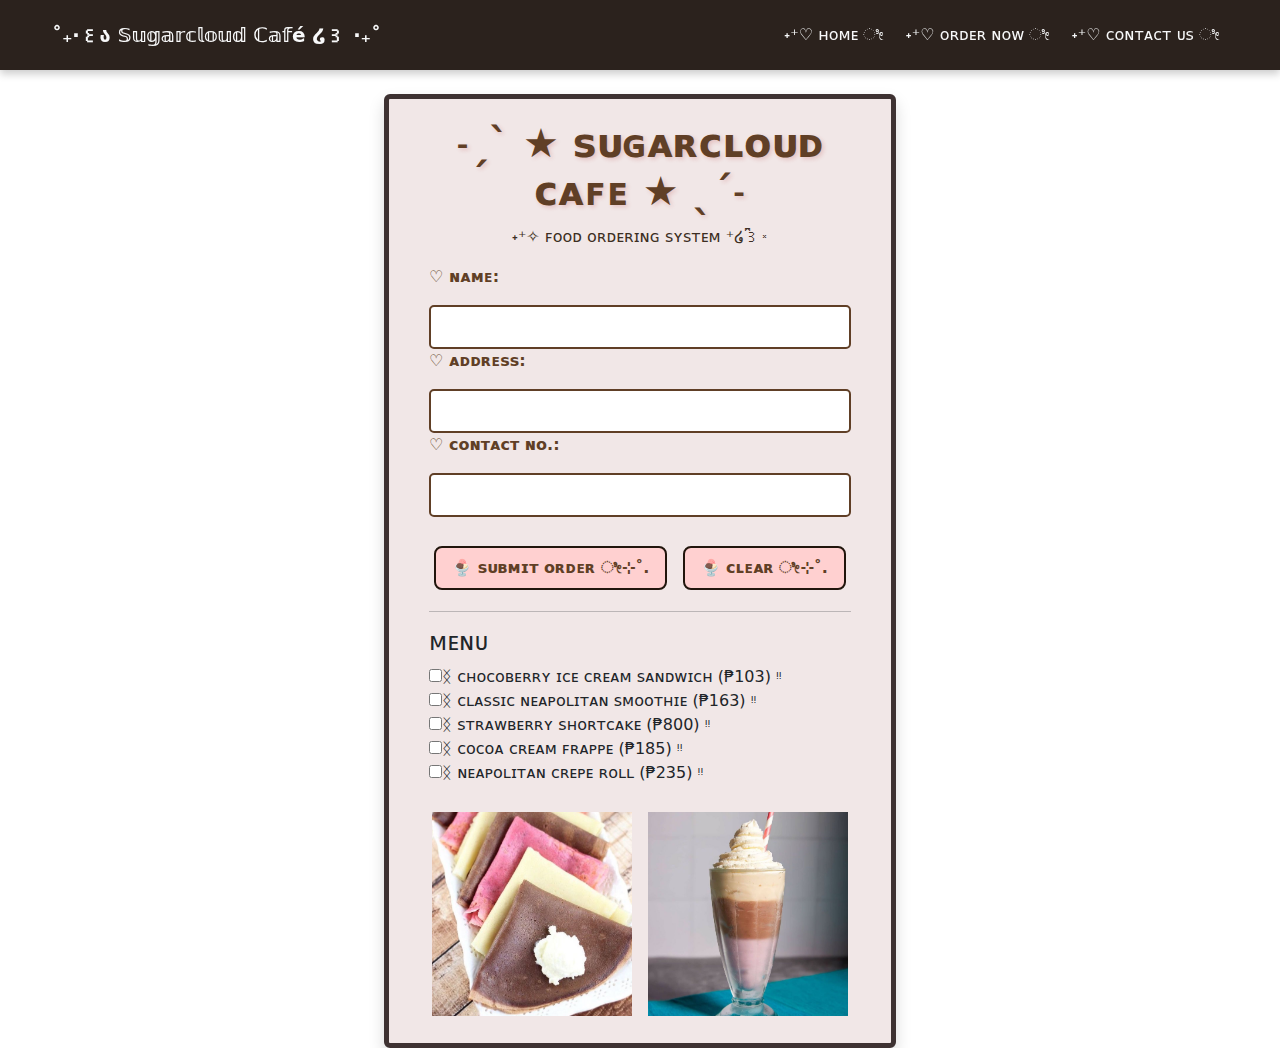
<file: order.html>
<!DOCTYPE html>
<html lang="en">
<head>
    <meta charset="UTF-8">
    <meta name="viewport" content="width=device-width, initial-scale=1.0">
<!-- BS SETUP -->
    <link href="https://cdn.jsdelivr.net/npm/bootstrap@5.3.3/dist/css/bootstrap.min.css" rel="stylesheet">
<!-- CSS SETUP -->
    <link rel="stylesheet" type="text/css" href="style.css">
    <title>Sugarcloud Café - Order</title>
    <link rel="stylesheet" href="https://pyscript.net/releases/2024.1.1/core.css">
    <script type="module" src="https://pyscript.net/releases/2024.1.1/core.js"></script>
</head>

<body>
    <!-- NAVBAR -->
    <nav class="navbar navbar-expand-lg" style="background-color: #2B221D;">
        <div class="container-fluid">
            <a class="navbar-brand text-light fw-bold" href="index.html">˚₊‧꒰ა 𝕊𝕦𝕘𝕒𝕣𝕔𝕝𝕠𝕦𝕕 ℂ𝕒𝕗é ໒꒱ ‧₊˚</a>
            <div class="ms-auto">
                <a class="nav-link text-light d-inline mx-2" href="index.html">˖⁺♡ ʜᴏᴍᴇ ೀ</a>
                <a class="nav-link text-light d-inline mx-2" href="order.html">˖⁺♡ ᴏʀᴅᴇʀ ɴᴏᴡ ೀ</a>
                <a class="nav-link text-light d-inline mx-2" href="contact.html">˖⁺♡ ᴄᴏɴᴛᴀᴄᴛ ᴜꜱ ೀ</a>
            </div>
        </div>
    </nav>

    <div class="container rounded shadow mt-4">
        <h2>˗ˏˋ ★ ꜱᴜɢᴀʀᴄʟᴏᴜᴅ ᴄᴀꜰᴇ ★ ˎˊ˗</h2>
        <p>˖⁺✧ ꜰᴏᴏᴅ ᴏʀᴅᴇʀɪɴɢ ꜱʏꜱᴛᴇᴍ ⁺໒꒱ིྀ༝</p>

        <form id="orderForm">
            <label>♡ ɴᴀᴍᴇ:</label>
            <input type="text" id="name"><br>

            <label>♡ ᴀᴅᴅʀᴇꜱꜱ:</label>
            <input type="text" id="address"><br>

            <label>♡ ᴄᴏɴᴛᴀᴄᴛ ɴᴏ.:</label>
            <input type="text" id="contact"><br><br>
            
            <div class="button-bar text-center">
                <button id="submit" py-click="compute_total()">🍨 ꜱᴜʙᴍɪᴛ ᴏʀᴅᴇʀ ೀ⊹˚.</button>
                <button id="clear" py-click="clear_form()">🍨 ᴄʟᴇᴀʀ ೀ⊹˚.</button>
            </div>
            <hr>
            <h4>ᴍᴇɴᴜ</h4>
            <input type="checkbox" id="item1" value="103">ᛝ ᴄʜᴏᴄᴏʙᴇʀʀʏ ɪᴄᴇ ᴄʀᴇᴀᴍ ꜱᴀɴᴅᴡɪᴄʜ (₱103) ᵎᵎ<br>
            <input type="checkbox" id="item2" value="163">ᛝ ᴄʟᴀꜱꜱɪᴄ ɴᴇᴀᴘᴏʟɪᴛᴀɴ ꜱᴍᴏᴏᴛʜɪᴇ (₱163) ᵎᵎ<br>
            <input type="checkbox" id="item3" value="800">ᛝ ꜱᴛʀᴀᴡʙᴇʀʀʏ ꜱʜᴏʀᴛᴄᴀᴋᴇ (₱800) ᵎᵎ<br>
            <input type="checkbox" id="item4" value="185">ᛝ ᴄᴏᴄᴏᴀ ᴄʀᴇᴀᴍ ꜰʀᴀᴘᴘᴇ (₱185) ᵎᵎ<br>
            <input type="checkbox" id="item5" value="235">ᛝ ɴᴇᴀᴘᴏʟɪᴛᴀɴ ᴄʀᴇᴘᴇ ʀᴏʟʟ (₱235) ᵎᵎ<br><br>
        
            <div class="d-flex justify-content-center gap-3 flex-wrap" id="image-gallery-bs" style="margin-top:3px; margin-bottom: 3px">
                <img src="crepe.jpg" alt="Neapolitan Crepe">
                <img src="smoothie.jpg" alt="Classic Neapolitan Smoothie">
            </div>
        </form>

        <div id="summary" class="output"></div>

        <py-script src="main.py"></py-script>
    </div>
</body>
</html>
</file>
<file: style.css>
body {
    background-image: url(https://i.pinimg.com/736x/20/a3/72/20a372daf8f0e3756bbd1aa87ecb23ce.jpg);
    background-repeat: no-repeat;
    background-size: cover;
    margin: 0;
    padding: 0;
    display: flex;
    flex-direction: column;
    align-items: center;
    justify-content: flex-start;
    height: 100vh;
    text-align: center;
}

h2 {
    font-size: 2.5rem;
    color: #603F26;
    margin-bottom: 10px;
    font-weight: bold;
    text-shadow: 2px 2px 4px rgba(180, 44, 44, 0.2);
}

p {
    color: #3c2e22;
}

.container {
    background-image: url(https://i.pinimg.com/originals/be/5a/11/be5a11b56780bf2606179b60a595c79f.gif);
    background-repeat: no-repeat;
    background-size: cover;
    margin-top: 30px;
    max-width: 40% !important;
    padding: 20px;
    border: 5px solid #3E3232;
    background-color: #F1E7E7;
    border-radius: 15px;
    box-shadow: 0 5px 15px rgba(245, 195, 195, 0.3);
    width: 100%;
    margin: 0 auto;
}

form {
    display: inline-block;
    text-align: left;
}

label {
    display: inline-block;
    width: 150px;
    font-weight: bold;
    color: #603F26;
    margin-bottom: 8px;
}

input[type="text"] {
    width: 100%;
    padding: 8px;
    margin-top: 8px;
    border: 2px solid #603F26;
    border-radius: 5px;
}

.menu label {
    width: auto;
    font-weight: normal;
    margin-left: 150px;
    display: block;
    text-align: left;
}

.button-bar button {
    background-color: #ffd0d0;
    border: 2px solid #21150c;
    color: #603F26;
    font-weight: bold;
    border-radius: 8px;
    padding: 8px 16px;
    margin: 5px;
    transition: 0.3s ease;
}

.button-bar button:hover {
    background-color: #603F26;
    color: #FFDBDB;
}

.info-box {
    background-color: #FFDBDB;
    border: 2px solid #603F26;
    text-align: center;
    border-radius: 10px;
    padding: 12px;
    font-weight: 500;
    margin-top: 15px;
}

.navbar {
    width: 100%;
    background-color: #2B221D; /* your brown shade */
    color: white;
    display: flex;
    justify-content: space-between;
    align-items: center;
    padding: 15px 40px;
    box-shadow: 0 4px 8px rgba(0,0,0,0.2);
    position: sticky;
    top: 0;
    z-index: 100;
}

.nav-right a {
    color: #FFD0D0;
    text-decoration: none;
    margin-left: 25px;
    font-weight: 600;
    transition: 0.3s;
}

.nav-right a:hover {
    color: white;
    text-decoration: underline;
}

img{
    width: 200px;
}
</file>
